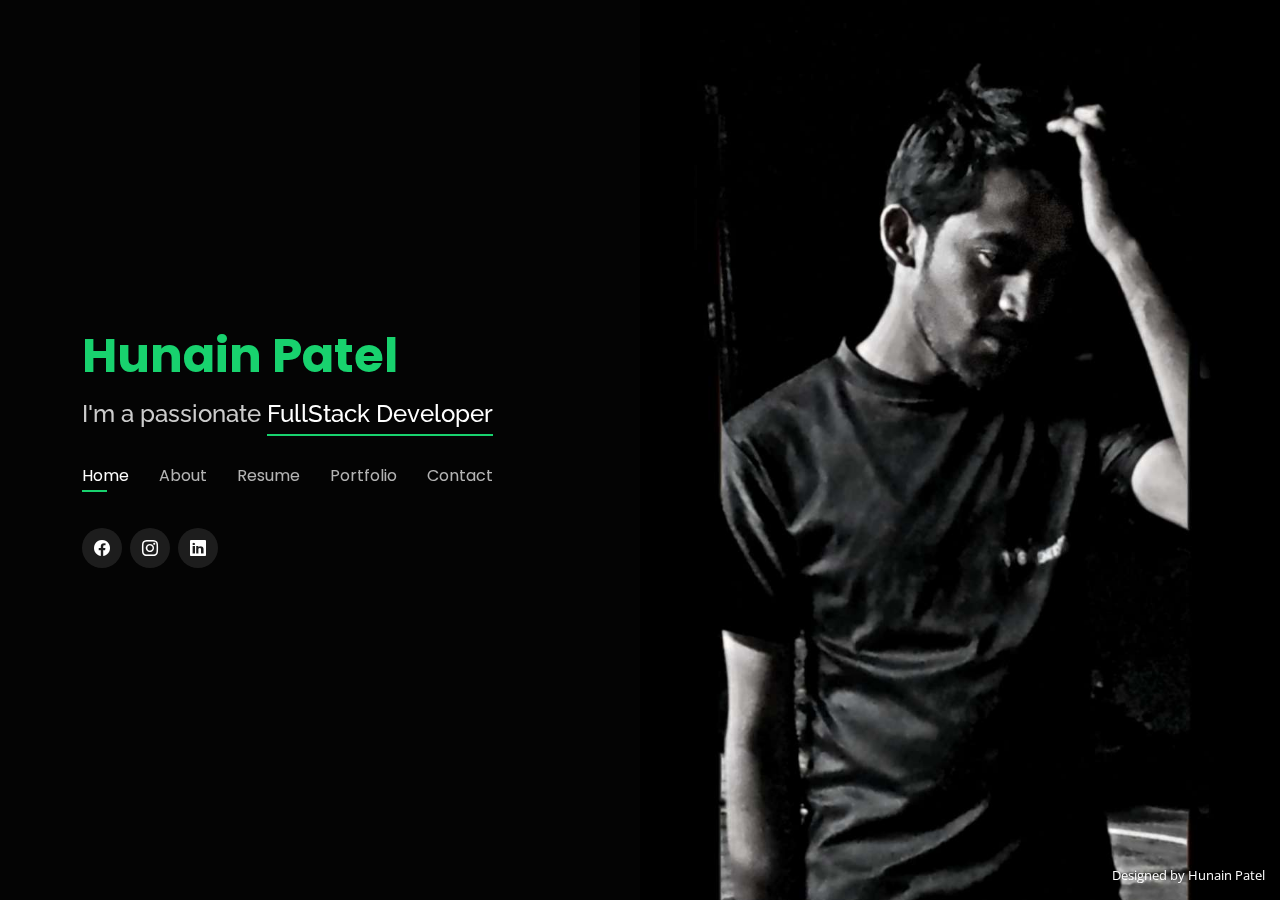
<file: index.html>
<!DOCTYPE html>
<html lang="en">

<head>
  <meta charset="utf-8">
  <meta content="width=device-width, initial-scale=1.0" name="viewport">

  <title>Hunain Patel Portfolio</title>
  <meta content="" name="description">
  <meta content="" name="keywords">

  <!-- Favicons -->
  <link href="assets/img/favicon.png" rel="icon">
  <link href="assets/img/apple-touch-icon.png" rel="apple-touch-icon">

  <!-- Google Fonts -->
  <link href="https://fonts.googleapis.com/css?family=Open+Sans:300,300i,400,400i,600,600i,700,700i|Raleway:300,300i,400,400i,500,500i,600,600i,700,700i|Poppins:300,300i,400,400i,500,500i,600,600i,700,700i" rel="stylesheet">

  <!-- Vendor CSS Files -->
  <link href="assets/vendor/bootstrap/css/bootstrap.min.css" rel="stylesheet">
  <link href="assets/vendor/bootstrap-icons/bootstrap-icons.css" rel="stylesheet">
  <link href="assets/vendor/boxicons/css/boxicons.min.css" rel="stylesheet">
  <link href="assets/vendor/glightbox/css/glightbox.min.css" rel="stylesheet">
  <link href="assets/vendor/remixicon/remixicon.css" rel="stylesheet">
  <link href="assets/vendor/swiper/swiper-bundle.min.css" rel="stylesheet">

  <!-- Template Main CSS File -->
  <link href="assets/css/style.css" rel="stylesheet">

  <!-- =======================================================
  * Template Name: Personal
  * Template URL: https://bootstrapmade.com/personal-free-resume-bootstrap-template/
  * Updated: Mar 17 2024 with Bootstrap v5.3.3
  * Author: BootstrapMade.com
  * License: https://bootstrapmade.com/license/
  ======================================================== -->
</head>

<body>

  <!-- ======= Header ======= -->
  <header id="header">
    <div class="container">
    
      <h1 ><a href="index.html" style="color: #18d26e;">Hunain Patel</a></h1>
      <!-- Uncomment below if you prefer to use an image logo -->
      <!-- <a href="index.html" class="mr-auto"><img src="assets/img/logo.png" alt="" class="img-fluid"></a> -->
      <h2>I'm a passionate <span>FullStack Developer</span> </h2>

      <nav id="navbar" class="navbar">
        <ul>
          <li><a class="nav-link active" href="#header">Home</a></li>
          <li><a class="nav-link" href="#about">About</a></li>
          <li><a class="nav-link" href="#resume">Resume</a></li>
          <!-- <li><a class="nav-link" href="#services">Services</a></li> -->
          <li><a class="nav-link" href="#portfolio">Portfolio</a></li>
          <li><a class="nav-link" href="#contact">Contact</a></li>
        </ul>
        <i class="bi bi-list mobile-nav-toggle"></i>
      </nav><!-- .navbar -->

      <div class="social-links">
        <!-- <a href="#" class="twitter"><i class="bi bi-twitter"></i></a> -->
        <a href="https://www.facebook.com/profile.php?id=100017150791533" class="facebook"><i class="bi bi-facebook"></i></a>
        <a href="https://www.instagram.com/hunain_patel__143/" class="instagram"><i class="bi bi-instagram"></i></a>
        <a href="#" class="linkedin"><i class="bi bi-linkedin"></i></a>
      </div>

    </div>
  </header><!-- End Header -->

  <!-- ======= About Section ======= -->
  <section id="about" class="about">

    <!-- ======= About Me ======= -->
    <div class="about-me container">

      <div class="section-title">
        <h2>About</h2>
        <p>Learn more about me</p>
      </div>

      <div class="row">
        <div class="col-lg-4" data-aos="fade-right">
          <img src="assets/img/IMG_20231231_144535_588.jpg" class="img-fluid" alt="image not found">
        </div>
        <div class="col-lg-8 pt-4 pt-lg-0 content" data-aos="fade-left">
          <h3>Web Designer</h3>
          <p class="fst-italic">
            Hello, I am Hunain Patel a passionate Web Designer I hold a degree in Bachelor of computer application  
          </p>
          <div class="row">
            <div class="col-lg-6">
              <ul>
                <li><i class="bi bi-chevron-right"></i> <strong>Birthday:</strong> <span>31 oct 2002</span></li>
                <li><i class="bi bi-chevron-right"></i> <strong>Phone:</strong> <span>9423836631</span></li>
                <li><i class="bi bi-chevron-right"></i> <strong>City:</strong> <span>Pune, India</span></li>
              </ul>
            </div>
            <div class="col-lg-6">
              <ul>
                <li><i class="bi bi-chevron-right"></i> <strong>Age:</strong> <span>21</span></li>
                <li><i class="bi bi-chevron-right"></i> <strong>Degree:</strong> <span>Bachelor in computer application</span></li>
                <li><i class="bi bi-chevron-right"></i> <strong>PhEmailone:</strong> <span>hunainpatel7860@gmail.com</span></li>
                <li><i class="bi bi-chevron-right"></i> <strong>Freelance:</strong> <span>Available</span></li>
              </ul>
            </div>
          </div>
          <p>
             
          </p>
        </div>
      </div>

    </div><!-- End About Me -->

    <!-- ======= Counts ======= -->
    <!-- <div class="counts container">

      <div class="row">

        <div class="col-lg-3 col-md-6">
          <div class="count-box">
            <i class="bi bi-emoji-smile"></i>
            <span data-purecounter-start="0" data-purecounter-end="232" data-purecounter-duration="1" class="purecounter"></span>
            <p>Happy Clients</p>
          </div>
        </div> -->

        <!-- <div class="col-lg-3 col-md-6 mt-5 mt-md-0">
          <div class="count-box">
            <i class="bi bi-journal-richtext"></i>
            <span data-purecounter-start="0" data-purecounter-end="521" data-purecounter-duration="1" class="purecounter"></span>
            <p>Projects</p>
          </div>
        </div>

        <div class="col-lg-3 col-md-6 mt-5 mt-lg-0">
          <div class="count-box">
            <i class="bi bi-headset"></i>
            <span data-purecounter-start="0" data-purecounter-end="1463" data-purecounter-duration="1" class="purecounter"></span>
            <p>Hours Of Support</p>
          </div>
        </div>

        <div class="col-lg-3 col-md-6 mt-5 mt-lg-0">
          <div class="count-box">
            <i class="bi bi-award"></i>
            <span data-purecounter-start="0" data-purecounter-end="24" data-purecounter-duration="1" class="purecounter"></span>
            <p>Awards</p>
          </div>
        </div>

      </div>

    </div>End Counts -->

    <!-- ======= Skills  ======= -->
    <div class="skills container">

      <div class="section-title">
        <h2>Skills</h2>
      </div>

      <div class="row skills-content">

        <div class="col-lg-6">

          <div class="progress">
            <span class="skill">HTML <i class="val">100%</i></span>
            <div class="progress-bar-wrap">
              <div class="progress-bar" role="progressbar" aria-valuenow="100" aria-valuemin="0" aria-valuemax="100"></div>
            </div>
          </div>

          <div class="progress">
            <span class="skill">CSS <i class="val">90%</i></span>
            <div class="progress-bar-wrap">
              <div class="progress-bar" role="progressbar" aria-valuenow="90" aria-valuemin="0" aria-valuemax="100"></div>
            </div>
          </div>


          
        

          <div class="progress">
            <span class="skill">JavaScript <i class="val">75%</i></span>
            <div class="progress-bar-wrap">
              <div class="progress-bar" role="progressbar" aria-valuenow="75" aria-valuemin="0" aria-valuemax="100"></div>
            </div>
          </div>

        </div>


      

      </div>

        <div class="col-lg-6">

          <div class="progress">
            <span class="skill">.Net <i class="val">80%</i></span>
            <div class="progress-bar-wrap">
              <div class="progress-bar" role="progressbar" aria-valuenow="80" aria-valuemin="0" aria-valuemax="100"></div>
            </div>
          </div>

          

        </div>

      </div>

    </div><!-- End Skills -->

    <!-- ======= Interests ======= -->
    <div class="interests container">

      <div class="section-title">
        <h2>Interests</h2>
      </div>

      <div class="row">
        <div class="col-lg-3 col-md-4">
          <div class="icon-box">
            <i class="ri-store-line" style="color: #ffbb2c;"></i>
            <h3>Photography</h3>
          </div>
        </div>
        <div class="col-lg-3 col-md-4 mt-4 mt-md-0">
          <div class="icon-box">
            <i class="ri-bar-chart-box-line" style="color: #5578ff;"></i>
            <h3>Travelling</h3>
          </div>
        </div>
        <div class="col-lg-3 col-md-4 mt-4 mt-md-0">
          <div class="icon-box">
            <i class="ri-calendar-todo-line" style="color: #e80368;"></i>
            <h3>Coding</h3>
          </div>
        </div>
        <!-- <div class="col-lg-3 col-md-4 mt-4 mt-lg-0">
          <div class="icon-box">
            <i class="ri-paint-brush-line" style="color: #e361ff;"></i>
            <h3></h3>
          </div>
        </div> -->
        <!-- <div class="col-lg-3 col-md-4 mt-4">
          <div class="icon-box">
            <i class="ri-database-2-line" style="color: #47aeff;"></i>
            <h3>Nemo Enim</h3>
          </div>
        </div>
        <div class="col-lg-3 col-md-4 mt-4">
          <div class="icon-box">
            <i class="ri-gradienter-line" style="color: #ffa76e;"></i>
            <h3>Eiusmod Tempor</h3>
          </div>
        </div>
        <div class="col-lg-3 col-md-4 mt-4">
          <div class="icon-box">
            <i class="ri-file-list-3-line" style="color: #11dbcf;"></i>
            <h3>Midela Teren</h3>
          </div> -->
        <!-- </div>
        <div class="col-lg-3 col-md-4 mt-4">
          <div class="icon-box">
            <i class="ri-price-tag-2-line" style="color: #4233ff;"></i>
            <h3>Pira Neve</h3>
          </div>
        </div>
        <div class="col-lg-3 col-md-4 mt-4">
          <div class="icon-box">
            <i class="ri-anchor-line" style="color: #b2904f;"></i>
            <h3>Dirada Pack</h3>
          </div>
        </div>
        <div class="col-lg-3 col-md-4 mt-4">
          <div class="icon-box">
            <i class="ri-disc-line" style="color: #b20969;"></i>
            <h3>Moton Ideal</h3>
          </div>
        </div>
        <div class="col-lg-3 col-md-4 mt-4">
          <div class="icon-box">
            <i class="ri-base-station-line" style="color: #ff5828;"></i>
            <h3>Verdo Park</h3>
          </div>
        </div>
        <div class="col-lg-3 col-md-4 mt-4">
          <div class="icon-box">
            <i class="ri-fingerprint-line" style="color: #29cc61;"></i>
            <h3>Flavor Nivelanda</h3> -->
          <!-- </div>
        </div>
      </div>

    </div>End Interests -->

    <!-- ======= Testimonials ======= -->
    <!-- <div class="testimonials container">

      <div class="section-title">
        <h2>Testimonials</h2>
      </div>

      <div class="testimonials-slider swiper" data-aos="fade-up" data-aos-delay="100">
        <div class="swiper-wrapper">

          <div class="swiper-slide">
            <div class="testimonial-item">
              <p>
                <i class="bx bxs-quote-alt-left quote-icon-left"></i>
                Proin iaculis purus consequat sem cure digni ssim donec porttitora entum suscipit rhoncus. Accusantium quam, ultricies eget id, aliquam eget nibh et. Maecen aliquam, risus at semper.
                <i class="bx bxs-quote-alt-right quote-icon-right"></i>
              </p>
              <img src="assets/img/testimonials/testimonials-1.jpg" class="testimonial-img" alt="">
              <h3>Saul Goodman</h3>
              <h4>Ceo &amp; Founder</h4>
            </div>
          </div>End testimonial item -->

          <!-- <div class="swiper-slide">
            <div class="testimonial-item">
              <p>
                <i class="bx bxs-quote-alt-left quote-icon-left"></i>
                Export tempor illum tamen malis malis eram quae irure esse labore quem cillum quid cillum eram malis quorum velit fore eram velit sunt aliqua noster fugiat irure amet legam anim culpa.
                <i class="bx bxs-quote-alt-right quote-icon-right"></i>
              </p>
              <img src="assets/img/testimonials/testimonials-2.jpg" class="testimonial-img" alt="">
              <h3>Sara Wilsson</h3>
              <h4>Designer</h4>
            </div>
          </div><End testimonial item -->

          <!-- <div class="swiper-slide">
            <div class="testimonial-item">
              <p>
                <i class="bx bxs-quote-alt-left quote-icon-left"></i>
                Enim nisi quem export duis labore cillum quae magna enim sint quorum nulla quem veniam duis minim tempor labore quem eram duis noster aute amet eram fore quis sint minim.
                <i class="bx bxs-quote-alt-right quote-icon-right"></i>
              </p>
              <img src="assets/img/testimonials/testimonials-3.jpg" class="testimonial-img" alt="">
              <h3>Jena Karlis</h3>
              <h4>Store Owner</h4>
            </div>
          </div>End testimonial item --> 

          <!-- <div class="swiper-slide">
            <div class="testimonial-item">
              <p>
                <i class="bx bxs-quote-alt-left quote-icon-left"></i>
                Fugiat enim eram quae cillum dolore dolor amet nulla culpa multos export minim fugiat minim velit minim dolor enim duis veniam ipsum anim magna sunt elit fore quem dolore labore illum veniam.
                <i class="bx bxs-quote-alt-right quote-icon-right"></i>
              </p>
              <img src="assets/img/testimonials/testimonials-4.jpg" class="testimonial-img" alt=""> -->
              <!-- <h3>Matt Brandon</h3>
              <h4>Freelancer</h4>
            </div>
          </div> End testimonial item -->

          <!-- <div class="swiper-slide">
            <div class="testimonial-item">
              <p>
                <i class="bx bxs-quote-alt-left quote-icon-left"></i> -->
                <!-- Quis quorum aliqua sint quem legam fore sunt eram irure aliqua veniam tempor noster veniam enim culpa labore duis sunt culpa nulla illum cillum fugiat legam esse veniam culpa fore nisi cillum quid.
                <i class="bx bxs-quote-alt-right quote-icon-right"></i>
              </p>
              <img src="assets/img/testimonials/testimonials-5.jpg" class="testimonial-img" alt="">
              <h3>John Larson</h3>
              <h4>Entrepreneur</h4>
            </div>
          </div>< End testimonial item -->
<!-- 
        </div>
        <div class="swiper-pagination"></div>
      </div>

      <div class="owl-carousel testimonials-carousel">

      </div>

    </div>End Testimonials  --> 

  </section><!-- End About Section -->

  <!-- ======= Resume Section ======= -->
  <section id="resume" class="resume">
    <div class="container">

      <div class="section-title">
        <h2>Resume</h2>
        <p>Check My Resume</p>
      </div>

      <div class="row">
        <div class="col-lg-6">
          <h3 class="resume-title">Sumary</h3>
          <div class="resume-item pb-0">
            <h4>Hunain Patel</h4>
            <p><em>Dedicated and highly motivated BCA fresher seeking an entry-level position in the field of computer 
              applications to utilize my technical skills, problem-solving abilities, and passion for software 
              development</em></p>
            <p>
            <ul>
              <li>Moshi, pune</li>
              <li>+91 9423836631</li>
              <li>hunainpatel7860@gmail.com</li>
            </ul>
            </p>
          </div>

          <h3 class="resume-title">Education</h3>
          <!-- <div class="resume-item">
            <h4>Master of Fine Arts &amp; Graphic Design</h4>
            <h5>2015 - 2016</h5>
            <p><em>Rochester Institute of Technology, Rochester, NY</em></p>
            <p>Qui deserunt veniam. Et sed aliquam labore tempore sed quisquam iusto autem sit. Ea vero voluptatum qui ut dignissimos deleniti nerada porti sand markend</p>
          </div> -->
          <div class="resume-item">
            <h4>Bachelor of Computer application &amp; (BCA)</h4>
            <h5>2021 - 2024</h5>
            <h5>CGPA:-8.2</h5>
            <p><em>M.M college, Nilanga</em></p>
           
            <h4>HSC</h4>
            <h5>2019 - 2020</h5>
            <h5>Percentage:-65%</h5>
            <p><em>Rahemaniya jr College, Nilanga </em></p>
            <p>

              <h4>SSC</h4>
            <h5>2019 - 2020</h5>
            <h5>Percentage:-72%</h5>
            <p><em>St, Marry Convent School</em></p>
            <p> 

          </div>
        </div>
        <div class="col-lg-6">
          <h3 class="resume-title">Technical Training</h3>
          <div class="resume-item">
            <h4>.Net Full Stack Training Program</h4>
            <h5>2024</h5>
            <p><em>Fortune Cloud Technologies, Pune </em></p>
            <!-- <p>
            <ul>
              <li>Lead in the design, development, and implementation of the graphic, layout, and production communication materials</li>
              <li>Delegate tasks to the 7 members of the design team and provide counsel on all aspects of the project. </li>
              <li>Supervise the assessment of all graphic materials in order to ensure quality and accuracy of the design</li>
              <li>Oversee the efficient use of production project budgets ranging from $2,000 - $25,000</li>
            </ul>
            </p> -->
          <!-- </div>
          <div class="resume-item">
            <h4>SSC</h4>
            <h5>2019 - 2020</h5>
            <h5>Percentage:-72%</h5>
            <p><em>St, Marry Convent School</em></p> -->
            <!-- <p>
            <ul>
              <li>Developed numerous marketing programs (logos, brochures,infographics, presentations, and advertisements).</li>
              <li>Managed up to 5 projects or tasks at a given time while under pressure</li>
              <li>Recommended and consulted with clients on the most appropriate graphic design</li>
              <li>Created 4+ design presentations and proposals a month for clients and account managers</li>
            </ul>
            </p> -->
</div>
            <div class="col-lg-6">
              <h3 class="resume-title">Technical Skills</h3>
              <div class="resume-item">
                <h4>Language</h4>
                <h5>.Net</h5>
                <h4>web technologies</h4>
                <h5>HTML,CSS,JAVASCRIPT,BOOTSTRAP</h5>
                <h4>Frame Work</h4>
                <h5>Spring Basics,Spring Boot,Microservices</h5>
                <h4>Database</h4>
                <h5>Sql</h5>
    
          </div>

          <div class="col-lg-6">
            <h3 class="resume-title">Projects</h3>
            <div class="resume-item">
              <h4>E-commerce Website</h4>
              <h5>- Develop a custom e-commerce website with a modern and responsive design Integrate a product catalog with search and filtering functionalityImplement a secure payment gateway and order management systemDevelop a user-friendly checkout process with guest checkout and login functionality Integrate shipping and logistics managemen</h5>

        </div>
        

        </div>
      </div>

    </div>
  </section><!-- End Resume Section -->

  <!-- ======= Services Section ======= -->
  <!-- <section id="services" class="services">
    <div class="container">

      <div class="section-title">
        <h2>Services</h2>
        <p>My Services</p>
      </div>

      <div class="row">
        <div class="col-lg-4 col-md-6 d-flex align-items-stretch">
          <div class="icon-box">
            <div class="icon"><i class="bx bxl-dribbble"></i></div>
            <h4><a href="">website designing</a></h4>
            <p>Voluptatum deleniti atque corrupti quos dolores et quas molestias excepturi</p>
          </div>
        </div>

        <div class="col-lg-4 col-md-6 d-flex align-items-stretch mt-4 mt-md-0">
          <div class="icon-box">
            <div class="icon"><i class="bx bx-file"></i></div>
            <h4><a href=""></a>Back-end Development</h4>
            <p>Duis aute irure dolor in reprehenderit in voluptate velit esse cillum dolore</p>
          </div>
        </div>

        <div class="col-lg-4 col-md-6 d-flex align-items-stretch mt-4 mt-lg-0">
          <div class="icon-box">
            <div class="icon"><i class="bx bx-tachometer"></i></div>
            <h4><a href="">E-commerce solution</a></h4>
            <p>Excepteur sint occaecat cupidatat non proident, sunt in culpa qui officia</p>
          </div>
        </div>

        <div class="col-lg-4 col-md-6 d-flex align-items-stretch mt-4">
          <div class="icon-box">
            <div class="icon"><i class="bx bx-world"></i></div>
            <h4><a href="">Testing and Maintenance</a></h4>
            <p>At vero eos et accusamus et iusto odio dignissimos ducimus qui blanditiis</p>
          </div>
        </div>

        <div class="col-lg-4 col-md-6 d-flex align-items-stretch mt-4">
          <div class="icon-box">
            <div class="icon"><i class="bx bx-slideshow"></i></div>
            <h4><a href="">Dele cardo</a></h4>
            <p>Quis consequatur saepe eligendi voluptatem consequatur dolor consequuntur</p>
          </div>
        </div>

        <div class="col-lg-4 col-md-6 d-flex align-items-stretch mt-4">
          <div class="icon-box">
            <div class="icon"><i class="bx bx-arch"></i></div>
            <h4><a href="">Divera don</a></h4>
            <p>Modi nostrum vel laborum. Porro fugit error sit minus sapiente sit aspernatur</p>
          </div>
        </div>

      </div>

    </div>
  </section>End Services Section -->

  <!-- ======= Portfolio Section ======= -->
  <section id="portfolio" class="portfolio">
    <div class="container">

      <div class="section-title">
        <h2>Portfolio</h2>
        <p>My Works</p>
      </div>

      <div class="row">
        <div class="col-lg-12 d-flex justify-content-center">
          <ul id="portfolio-flters">
            <!-- <li data-filter="*" class="filter-active">All</li> -->
            <!-- <li data-filter=".filter-app">App</li> -->
            <!-- <li data-filter=".filter-card">Card</li> -->
            <li data-filter=".filter-web">Web</li>
          </ul>
        </div>
      </div>

      <div class="row portfolio-container">

        <div class="col-lg-4 col-md-6 portfolio-item filter-app">
          <div class="portfolio-wrap">
            <img src="assets/img/portfolio/img5.jfif" class="img-fluid" alt="">
            <div class="portfolio-info">
              <h4>App 1</h4>
              <p>App</p>
              <div class="portfolio-links">
                <a href="assets/img/portfolio/img2.jpg" data-gallery="portfolioGallery" class="portfolio-lightbox" title="App 1"><i class="bx bx-plus"></i></a>
                <a href="portfolio-details.html" data-gallery="portfolioDetailsGallery" data-glightbox="type: external" class="portfolio-details-lightbox" title="Portfolio Details"><i class="bx bx-link"></i></a>
              </div>
            </div>
          </div>
        </div>

        <!-- <div class="col-lg-4 col-md-6 portfolio-item filter-web">
          <div class="portfolio-wrap">
            <img src="assets/img/portfolio/img2.jpg" class="img-fluid" alt="">
            <div class="portfolio-info">
              <h4>Web 3</h4>
              <p>Web</p>
              <div class="portfolio-links">
                <a href="assets/img/portfolio/portfolio-2.jpg" data-gallery="portfolioGallery" class="portfolio-lightbox" title="Web 3"><i class="bx bx-plus"></i></a>
                <a href="portfolio-details.html" data-gallery="portfolioDetailsGallery" data-glightbox="type: external" class="portfolio-details-lightbox" title="Portfolio Details"><i class="bx bx-link"></i></a>
              </div>
            </div>
          </div>
        </div> -->

        <!-- <div class="col-lg-4 col-md-6 portfolio-item filter-app">
          <div class="portfolio-wrap">
            <img src="assets/img/portfolio/portfolio-3.jpg" class="img-fluid" alt="">
            <div class="portfolio-info">
              <h4>App 2</h4>
              <p>App</p>
              <div class="portfolio-links">
                <a href="assets/img/portfolio/portfolio-3.jpg" data-gallery="portfolioGallery" class="portfolio-lightbox" title="App 2"><i class="bx bx-plus"></i></a>
                <a href="portfolio-details.html" data-gallery="portfolioDetailsGallery" data-glightbox="type: external" class="portfolio-details-lightbox" title="Portfolio Details"><i class="bx bx-link"></i></a>
              </div>
            </div>
          </div>
        </div> -->
<!-- 
        <div class="col-lg-4 col-md-6 portfolio-item filter-card">
          <div class="portfolio-wrap">
            <img src="assets/img/portfolio/portfolio-4.jpg" class="img-fluid" alt="">
            <div class="portfolio-info">
              <h4>Card 2</h4>
              <p>Card</p>
              <div class="portfolio-links">
                <a href="assets/img/portfolio/portfolio-4.jpg" data-gallery="portfolioGallery" class="portfolio-lightbox" title="Card 2"><i class="bx bx-plus"></i></a>
                <a href="portfolio-details.html" data-gallery="portfolioDetailsGallery" data-glightbox="type: external" class="portfolio-details-lightbox" title="Portfolio Details"><i class="bx bx-link"></i></a>
              </div>
            </div>
          </div>
        </div> -->

        <!-- <div class="col-lg-4 col-md-6 portfolio-item filter-web">
          <div class="portfolio-wrap">
            <img src="assets/img/portfolio/portfolio-5.jpg" class="img-fluid" alt="">
            <div class="portfolio-info">
              <h4>Web 2</h4>
              <p>Web</p>
              <div class="portfolio-links">
                <a href="assets/img/portfolio/portfolio-5.jpg" data-gallery="portfolioGallery" class="portfolio-lightbox" title="Web 2"><i class="bx bx-plus"></i></a>
                <a href="portfolio-details.html" data-gallery="portfolioDetailsGallery" data-glightbox="type: external" class="portfolio-details-lightbox" title="Portfolio Details"><i class="bx bx-link"></i></a>
              </div>
            </div>
          </div>
        </div> -->

        <!-- <div class="col-lg-4 col-md-6 portfolio-item filter-app">
          <div class="portfolio-wrap">
            <img src="assets/img/portfolio/portfolio-6.jpg" class="img-fluid" alt="">
            <div class="portfolio-info">
              <h4>App 3</h4>
              <p>App</p>
              <div class="portfolio-links">
                <a href="assets/img/portfolio/portfolio-6.jpg" data-gallery="portfolioGallery" class="portfolio-lightbox" title="App 3"><i class="bx bx-plus"></i></a>
                <a href="portfolio-details.html" data-gallery="portfolioDetailsGallery" data-glightbox="type: external" class="portfolio-details-lightbox" title="Portfolio Details"><i class="bx bx-link"></i></a>
              </div>
            </div>
          </div>
        </div> -->

        <!-- <div class="col-lg-4 col-md-6 portfolio-item filter-card">
          <div class="portfolio-wrap">
            <img src="assets/img/portfolio/portfolio-7.jpg" class="img-fluid" alt="">
            <div class="portfolio-info">
              <h4>Card 1</h4>
              <p>Card</p>
              <div class="portfolio-links">
                <a href="assets/img/portfolio/portfolio-7.jpg" data-gallery="portfolioGallery" class="portfolio-lightbox" title="Card 1"><i class="bx bx-plus"></i></a>
                <a href="portfolio-details.html" data-gallery="portfolioDetailsGallery" data-glightbox="type: external" class="portfolio-details-lightbox" title="Portfolio Details"><i class="bx bx-link"></i></a>
              </div>
            </div>
          </div>
        </div> -->

        <!-- <div class="col-lg-4 col-md-6 portfolio-item filter-card">
          <div class="portfolio-wrap">
            <img src="Personal/Snapchat-616986071.jpg" class="img-fluid" alt="">
            <div class="portfolio-info">
              <h4>Card 3</h4>
              <p>Card</p>
              <div class="portfolio-links">
                <a href="assets/img/portfolio/portfolio-8.jpg" data-gallery="portfolioGallery" class="portfolio-lightbox" title="Card 3"><i class="bx bx-plus"></i></a>
                <a href="portfolio-details.html" data-gallery="portfolioDetailsGallery" data-glightbox="type: external" class="portfolio-details-lightbox" title="Portfolio Details"><i class="bx bx-link"></i></a>
              </div>
            </div>
          </div>
        </div> -->

        <!-- <div class="col-lg-4 col-md-6 portfolio-item filter-web">
          <div class="portfolio-wrap">
            <img src="assets/img/portfolio/portfolio-9.jpg" class="img-fluid" alt="">
            <div class="portfolio-info">
              <h4>Web 3</h4>
              <p>Web</p>
              <div class="portfolio-links">
                <a href="assets/img/portfolio/portfolio-9.jpg" data-gallery="portfolioGallery" class="portfolio-lightbox" title="Web 3"><i class="bx bx-plus"></i></a>
                <a href="portfolio-details.html" data-gallery="portfolioDetailsGallery" data-glightbox="type: external" class="portfolio-details-lightbox" title="Portfolio Details"><i class="bx bx-link"></i></a>
              </div>
            </div>
          </div>
        </div> -->

      </div>

    </div>
  </section><!-- End Portfolio Section -->

  <!-- ======= Contact Section ======= -->
  <section id="contact" class="contact">
    <div class="container">

      <div class="section-title">
        <h2>Contact</h2>
        <p>Contact Me</p>
      </div>

      <div class="row mt-2">

        <div class="col-md-6 d-flex align-items-stretch">
          <div class="info-box">
            <i class="bx bx-map"></i>
            <h3>My Address</h3>
            <p>Moshi ,Pune</p>
          </div>
        </div>

        <div class="col-md-6 mt-4 mt-md-0 d-flex align-items-stretch">
          <div class="info-box">
            <i class="bx bx-share-alt"></i>
            <h3>Social Profiles</h3>
            <div class="social-links">
              <!-- <a href="#" class="twitter"><i class="bi bi-twitter"></i></a> -->
              <a href="https://www.facebook.com/profile.php?id=100017150791533" class="facebook"><i class="bi bi-facebook"></i></a>
              <a href="https://www.instagram.com/hunain_patel__143/" class="instagram"><i class="bi bi-instagram"></i></a>
              <!-- <a href="#" class="google-plus"><i class="bi bi-skype"></i></a> -->
              <a href="#" class="linkedin"><i class="bi bi-linkedin"></i></a>
            </div>
          </div>
        </div>

        <div class="col-md-6 mt-4 d-flex align-items-stretch">
          <div class="info-box">
            <i class="bx bx-envelope"></i>
            <h3>Email Me</h3>
            <p>hunainpatel7860@gmail.com</p>
          </div>
        </div>
        <div class="col-md-6 mt-4 d-flex align-items-stretch">
          <div class="info-box">
            <i class="bx bx-phone-call"></i>
            <h3>Call Me</h3>
            <p>+91 9423836631</p>
          </div>
        </div>
      </div>

      <form action="forms/contact.php" method="post" role="form" class="php-email-form mt-4">
        <div class="row">
          <div class="col-md-6 form-group">
            <input type="text" name="name" class="form-control" id="name" placeholder="Your Name" required>
          </div>
          <div class="col-md-6 form-group mt-3 mt-md-0">
            <input type="email" class="form-control" name="email" id="email" placeholder="Your Email" required>
          </div>
        </div>
        <div class="form-group mt-3">
          <input type="text" class="form-control" name="subject" id="subject" placeholder="Subject" required>
        </div>
        <div class="form-group mt-3">
          <textarea class="form-control" name="message" rows="5" placeholder="Message" required></textarea>
        </div>
        <div class="my-3">
          <div class="loading">Loading</div>
          <div class="error-message"></div>
          <div class="sent-message">Your message has been sent. Thank you!</div>
        </div>
        <div class="text-center"><button type="submit">Send Message</button></div>
      </form>

    </div>
  </section><!-- End Contact Section -->

  <div class="credits">
    <!-- All the links in the footer should remain intact. -->
    <!-- You can delete the links only if you purchased the pro version. -->
    <!-- Licensing information: https://bootstrapmade.com/license/ -->
    <!-- Purchase the pro version with working PHP/AJAX contact form: https://bootstrapmade.com/personal-free-resume-bootstrap-template/ -->
   <a>Designed by Hunain Patel</a>
  </div>

  <!-- Vendor JS Files -->
  <script src="assets/vendor/purecounter/purecounter_vanilla.js"></script>
  <script src="assets/vendor/bootstrap/js/bootstrap.bundle.min.js"></script>
  <script src="assets/vendor/glightbox/js/glightbox.min.js"></script>
  <script src="assets/vendor/isotope-layout/isotope.pkgd.min.js"></script>
  <script src="assets/vendor/swiper/swiper-bundle.min.js"></script>
  <script src="assets/vendor/waypoints/noframework.waypoints.js"></script>
  <script src="assets/vendor/php-email-form/validate.js"></script>

  <!-- Template Main JS File -->
  <script src="assets/js/main.js"></script>

</body>

</html>
</file>
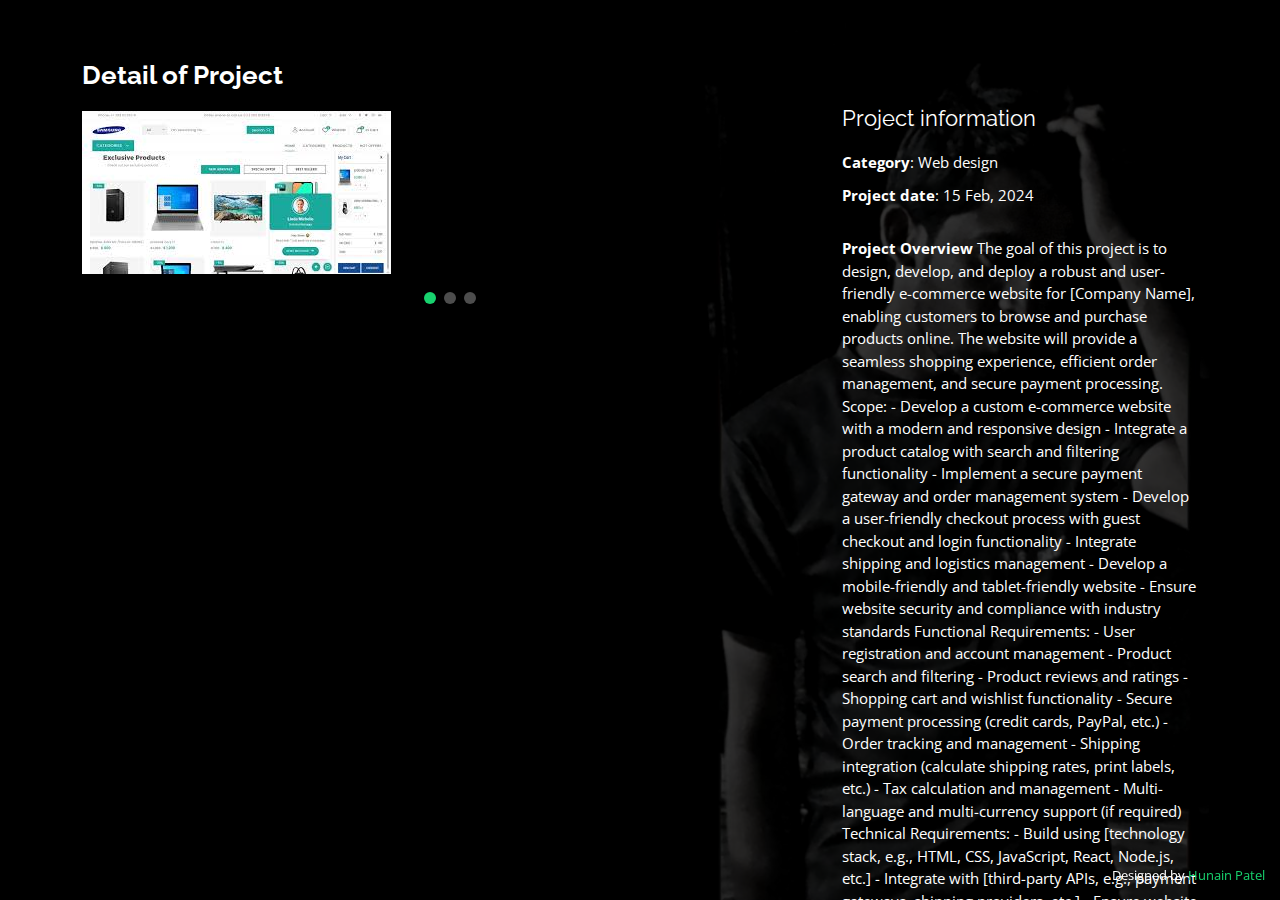
<file: portfolio-details.html>
<!DOCTYPE html>
<html lang="en">

<head>
  <meta charset="utf-8">
  <meta content="width=device-width, initial-scale=1.0" name="viewport">

  <title>Hunain patel</title>
  <meta content="" name="description">
  <meta content="" name="keywords">

  <!-- Favicons -->
  <link href="assets/img/favicon.png" rel="icon">
  <link href="assets/img/apple-touch-icon.png" rel="apple-touch-icon">

  <!-- Google Fonts -->
  <link href="https://fonts.googleapis.com/css?family=Open+Sans:300,300i,400,400i,600,600i,700,700i|Raleway:300,300i,400,400i,500,500i,600,600i,700,700i|Poppins:300,300i,400,400i,500,500i,600,600i,700,700i" rel="stylesheet">

  <!-- Vendor CSS Files -->
  <link href="assets/vendor/bootstrap/css/bootstrap.min.css" rel="stylesheet">
  <link href="assets/vendor/bootstrap-icons/bootstrap-icons.css" rel="stylesheet">
  <link href="assets/vendor/boxicons/css/boxicons.min.css" rel="stylesheet">
  <link href="assets/vendor/glightbox/css/glightbox.min.css" rel="stylesheet">
  <link href="assets/vendor/remixicon/remixicon.css" rel="stylesheet">
  <link href="assets/vendor/swiper/swiper-bundle.min.css" rel="stylesheet">

  <!-- Template Main CSS File -->
  <link href="assets/css/style.css" rel="stylesheet">

  <!-- =======================================================
  * Template Name: Personal
  * Template URL: https://bootstrapmade.com/personal-free-resume-bootstrap-template/
  * Updated: Mar 17 2024 with Bootstrap v5.3.3
  * Author: BootstrapMade.com
  * License: https://bootstrapmade.com/license/
  ======================================================== -->
</head>

<body>

  <main id="main">

    <!-- ======= Portfolio Details ======= -->
    <div id="portfolio-details" class="portfolio-details">
      <div class="container">

        <div class="row">

          <div class="col-lg-8">
            <h2 class="portfolio-title">Detail of Project</h2>

            <div class="portfolio-details-slider swiper">
              <div class="swiper-wrapper align-items-center">

                <div class="swiper-slide">
                  <img src="assets/img/portfolio/img3.jfif" alt="">
                </div>

                <div class="swiper-slide">
                  <img src="assets/img/portfolio/img4.jfif" alt="">
                </div>

                <div class="swiper-slide">
                  <img src="assets/img/portfolio/img3.jfif" alt="">
                 
                </div>

              </div>
              <div class="swiper-pagination"></div>
            </div>

          </div>

          <div class="col-lg-4 portfolio-info">
            <h3>Project information</h3>
            <ul>
              <li><strong>Category</strong>: Web design</li>
              <!-- <li><strong>Client</strong>: ASU Company</li> -->
              <li><strong>Project date</strong>: 15 Feb, 2024</li>
              <!-- <li><strong>Project URL</strong>: <a href="#">www.example.com</a></li> -->
            </ul>

            <p>
              <b>Project Overview</b>

              

The goal of this project is to design, develop, and deploy a robust and user-friendly e-commerce website for [Company Name], enabling customers to browse and purchase products online. The website will provide a seamless shopping experience, efficient order management, and secure payment processing.

Scope:

- Develop a custom e-commerce website with a modern and responsive design
- Integrate a product catalog with search and filtering functionality
- Implement a secure payment gateway and order management system
- Develop a user-friendly checkout process with guest checkout and login functionality
- Integrate shipping and logistics management
- Develop a mobile-friendly and tablet-friendly website
- Ensure website security and compliance with industry standards

Functional Requirements:

- User registration and account management
- Product search and filtering
- Product reviews and ratings
- Shopping cart and wishlist functionality
- Secure payment processing (credit cards, PayPal, etc.)
- Order tracking and management
- Shipping integration (calculate shipping rates, print labels, etc.)
- Tax calculation and management
- Multi-language and multi-currency support (if required)

Technical Requirements:

- Build using [technology stack, e.g., HTML, CSS, JavaScript, React, Node.js, etc.]
- Integrate with [third-party APIs, e.g., payment gateways, shipping providers, etc.]
- Ensure website speed optimization and performance
- Follow best practices for website security and accessibility

Deliverables:

- A fully functional e-commerce website
- Website design files (PSD, Sketch, Figma, etc.)
- Front-end and back-end code
- Database schema and data migration plan
- Testing and quality assurance plan
- Documentation for website maintenance and updates



              </p>
          </div>

        </div>

      </div>
    </div><!-- End Portfolio Details -->

  </main><!-- End #main -->

  <div class="credits">
    <!-- All the links in the footer should remain intact. -->
    <!-- You can delete the links only if you purchased the pro version. -->
    <!-- Licensing information: https://bootstrapmade.com/license/ -->
    <!-- Purchase the pro version with working PHP/AJAX contact form: https://bootstrapmade.com/personal-free-resume-bootstrap-template/ -->
    Designed by <a href="https://bootstrapmade.com/">Hunain Patel</a>
  </div>

  <!-- Vendor JS Files -->
  <script src="assets/vendor/purecounter/purecounter_vanilla.js"></script>
  <script src="assets/vendor/bootstrap/js/bootstrap.bundle.min.js"></script>
  <script src="assets/vendor/glightbox/js/glightbox.min.js"></script>
  <script src="assets/vendor/isotope-layout/isotope.pkgd.min.js"></script>
  <script src="assets/vendor/swiper/swiper-bundle.min.js"></script>
  <script src="assets/vendor/waypoints/noframework.waypoints.js"></script>
  <script src="assets/vendor/php-email-form/validate.js"></script>

  <!-- Template Main JS File -->
  <script src="assets/js/main.js"></script>

</body>

</html>
</file>
<file: assets/css/style.css>
/**
* Template Name: Personal
* Template URL: https://bootstrapmade.com/personal-free-resume-bootstrap-template/
* Updated: Mar 17 2024 with Bootstrap v5.3.3
* Author: BootstrapMade.com
* License: https://bootstrapmade.com/license/
*/

/*--------------------------------------------------------------
# General
--------------------------------------------------------------*/
body {
  font-family: "Open Sans", sans-serif;
  background-color: #040404;
  color: #fff;
  position: relative;
  background: transparent;
}

body::before {
  content: "";
  position: fixed;
  background: #040404 url("../img//Snapchat-616986071.jpg")  top right no-repeat;
  background-size: 50%;
  left: 0;
  right: 0;
  top: 0;
  height: 100vh;
  z-index: -1;
}

@media (min-width: 1024px) {
  body::before {
    background-attachment: fixed;
  }
}

a {
  color: #18d26e;
  text-decoration: none;
}

a:hover {
  color: #35e888;
  text-decoration: none;
}

h1,
h2,
h3,
h4,
h5,
h6 {
  font-family: "Raleway", sans-serif;
}

/*--------------------------------------------------------------
# Header
--------------------------------------------------------------*/
#header {
  transition: ease-in-out 0.3s;
  position: relative;
  height: 100vh;
  display: flex;
  align-items: center;
  z-index: 997;
  overflow-y: auto;
}

#header * {
  transition: ease-in-out 0.3s;
}

#header h1 {
  font-size: 48px;
  margin: 0;
  padding: 0;
  line-height: 1;
  font-weight: 700;
  font-family: "Poppins", sans-serif;
}

#header h1 a,
#header h1 a:hover {
  color: #fff;
  line-height: 1;
  display: inline-block;
}

#header h2 {
  font-size: 24px;
  margin-top: 20px;
  color: rgba(255, 255, 255, 0.8);
}

#header h2 span {
  color: #fff;
  border-bottom: 2px solid #18d26e;
  padding-bottom: 6px;
}

#header img {
  padding: 0;
  margin: 0;
}

#header .social-links {
  margin-top: 40px;
  display: flex;
}

#header .social-links a {
  font-size: 16px;
  display: flex;
  justify-content: center;
  align-items: center;
  background: rgba(255, 255, 255, 0.1);
  color: #fff;
  line-height: 1;
  margin-right: 8px;
  border-radius: 50%;
  width: 40px;
  height: 40px;
}

#header .social-links a:hover {
  background: #18d26e;
}

@media (max-width: 992px) {
  #header h1 {
    font-size: 36px;
  }

  #header h2 {
    font-size: 20px;
    line-height: 30px;
  }

  #header .social-links {
    margin-top: 15px;
  }

  #header .container {
    display: flex;
    flex-direction: column;
    align-items: center;
  }
}

/* Header Top */
#header.header-top {
  height: 80px;
  position: fixed;
  left: 0;
  top: 0;
  right: 0;
  background: rgba(0, 0, 0, 0.9);
}

#header.header-top .social-links,
#header.header-top h2 {
  display: none;
}

#header.header-top h1 {
  margin-right: auto;
  font-size: 36px;
}

#header.header-top img {
  max-height: 60px;
  margin-right: 20px !important;
}

#header.header-top .container {
  display: flex;
  align-items: center;
}

#header.header-top .navbar {
  margin: 0;
}

@media (max-width: 768px) {
  #header.header-top {
    height: 60px;
  }

  #header.header-top h1 {
    font-size: 26px;
  }
}

/*--------------------------------------------------------------
# Navigation Menu
--------------------------------------------------------------*/
/**
* Desktop Navigation 
*/
.navbar {
  padding: 0;
  margin-top: 35px;
}

.navbar ul {
  margin: 0;
  padding: 0;
  display: flex;
  list-style: none;
  align-items: center;
}

.navbar li {
  position: relative;
}

.navbar li+li {
  margin-left: 30px;
}

.navbar a,
.navbar a:focus {
  display: flex;
  align-items: center;
  justify-content: space-between;
  padding: 0;
  font-family: "Poppins", sans-serif;
  font-size: 16px;
  font-weight: 400;
  color: rgba(255, 255, 255, 0.7);
  white-space: nowrap;
  transition: 0.3s;
}

.navbar a i,
.navbar a:focus i {
  font-size: 12px;
  line-height: 0;
  margin-left: 5px;
}

.navbar a:before {
  content: "";
  position: absolute;
  width: 0;
  height: 2px;
  bottom: -4px;
  left: 0;
  background-color: #18d26e;
  visibility: hidden;
  width: 0px;
  transition: all 0.3s ease-in-out 0s;
}

.navbar a:hover:before,
.navbar li:hover>a:before,
.navbar .active:before {
  visibility: visible;
  width: 25px;
}

.navbar a:hover,
.navbar .active,
.navbar .active:focus,
.navbar li:hover>a {
  color: #fff;
}

/**
* Mobile Navigation 
*/
.mobile-nav-toggle {
  color: #fff;
  font-size: 28px;
  cursor: pointer;
  display: none;
  line-height: 0;
  transition: 0.5s;
  position: fixed;
  right: 15px;
  top: 15px;
}

@media (max-width: 991px) {
  .mobile-nav-toggle {
    display: block;
  }

  .navbar ul {
    display: none;
  }
}

.navbar-mobile {
  position: fixed;
  overflow: hidden;
  top: 0;
  right: 0;
  left: 0;
  bottom: 0;
  background: rgba(0, 0, 0, 0.9);
  transition: 0.3s;
  z-index: 999;
  margin-top: 0;
}

.navbar-mobile .mobile-nav-toggle {
  position: absolute;
  top: 15px;
  right: 15px;
}

.navbar-mobile ul {
  display: block;
  position: absolute;
  top: 55px;
  right: 15px;
  bottom: 45px;
  left: 15px;
  padding: 10px 0;
  overflow-y: auto;
  transition: 0.3s;
  border: 2px solid rgba(255, 255, 255, 0.2);
}

.navbar-mobile li {
  padding: 12px 20px;
}

.navbar-mobile li+li {
  margin: 0;
}

.navbar-mobile a,
.navbar-mobile a:focus {
  font-size: 16px;
  position: relative;
}

/*--------------------------------------------------------------
# Sections General
--------------------------------------------------------------*/
section {
  overflow: hidden;
  position: absolute;
  width: 100%;
  top: 140px;
  bottom: 100%;
  opacity: 0;
  transition: ease-in-out 0.4s;
  z-index: 2;
}

section.section-show {
  top: 100px;
  bottom: auto;
  opacity: 1;
  padding-bottom: 45px;
}

section .container {
  background: rgba(0, 0, 0, 0.9);
  padding: 30px;
}

@media (max-width: 768px) {
  section {
    top: 120px;
  }

  section.section-show {
    top: 80px;
  }
}

.section-title h2 {
  font-size: 14px;
  font-weight: 500;
  padding: 0;
  line-height: 1px;
  margin: 0 0 20px 0;
  letter-spacing: 2px;
  text-transform: uppercase;
  color: #aaaaaa;
  font-family: "Poppins", sans-serif;
}

.section-title h2::after {
  content: "";
  width: 120px;
  height: 1px;
  display: inline-block;
  background: #4ceb95;
  margin: 4px 10px;
}

.section-title p {
  margin: 0;
  margin: -15px 0 15px 0;
  font-size: 36px;
  font-weight: 700;
  text-transform: uppercase;
  font-family: "Poppins", sans-serif;
  color: #fff;
}

/*--------------------------------------------------------------
# About
--------------------------------------------------------------*/
.about-me .content h3 {
  font-weight: 700;
  font-size: 26px;
  color: #18d26e;
}

.about-me .content ul {
  list-style: none;
  padding: 0;
}

.about-me .content ul li {
  margin-bottom: 20px;
  display: flex;
  align-items: center;
}

.about-me .content ul strong {
  margin-right: 10px;
}

.about-me .content ul i {
  font-size: 16px;
  margin-right: 5px;
  color: #18d26e;
  line-height: 0;
}

.about-me .content p:last-child {
  margin-bottom: 0;
}

/*--------------------------------------------------------------
# Counts
--------------------------------------------------------------*/
.counts {
  padding: 70px 0 60px;
}

.counts .count-box {
  padding: 30px 30px 25px 30px;
  width: 100%;
  position: relative;
  text-align: center;
  background: rgba(255, 255, 255, 0.08);
}

.counts .count-box i {
  position: absolute;
  top: -25px;
  left: 50%;
  transform: translateX(-50%);
  font-size: 24px;
  background: rgba(255, 255, 255, 0.1);
  padding: 12px;
  color: #18d26e;
  border-radius: 50px;
  line-height: 0;
}

.counts .count-box span {
  font-size: 36px;
  display: block;
  font-weight: 600;
  color: #fff;
}

.counts .count-box p {
  padding: 0;
  margin: 0;
  font-family: "Raleway", sans-serif;
  font-size: 14px;
}

/*--------------------------------------------------------------
# Skills
--------------------------------------------------------------*/
.skills .progress {
  height: 60px;
  display: block;
  background: none;
  border-radius: 0;
}

.skills .progress .skill {
  padding: 10px 0;
  margin: 0;
  text-transform: uppercase;
  display: block;
  font-weight: 600;
  font-family: "Poppins", sans-serif;
  color: #fff;
}

.skills .progress .skill .val {
  float: right;
  font-style: normal;
}

.skills .progress-bar-wrap {
  background: rgba(255, 255, 255, 0.2);
}

.skills .progress-bar {
  width: 1px;
  height: 10px;
  transition: 0.9s;
  background-color: #18d26e;
}

/*--------------------------------------------------------------
# Interests
--------------------------------------------------------------*/
.interests .icon-box {
  display: flex;
  align-items: center;
  padding: 20px;
  background: rgba(255, 255, 255, 0.08);
  transition: ease-in-out 0.3s;
}

.interests .icon-box i {
  font-size: 32px;
  padding-right: 10px;
  line-height: 1;
}

.interests .icon-box h3 {
  font-weight: 700;
  margin: 0;
  padding: 0;
  line-height: 1;
  font-size: 16px;
  color: #fff;
}

.interests .icon-box:hover {
  background: rgba(255, 255, 255, 0.12);
}

/*--------------------------------------------------------------
# Testimonials
--------------------------------------------------------------*/
.testimonials .testimonials-carousel,
.testimonials .testimonials-slider {
  overflow: hidden;
}

.testimonials .testimonial-item {
  box-sizing: content-box;
  min-height: 320px;
}

.testimonials .testimonial-item .testimonial-img {
  width: 90px;
  border-radius: 50%;
  margin: -40px 0 0 40px;
  position: relative;
  z-index: 2;
  border: 6px solid rgba(255, 255, 255, 0.12);
}

.testimonials .testimonial-item h3 {
  font-size: 18px;
  font-weight: bold;
  margin: 10px 0 5px 45px;
  color: #fff;
}

.testimonials .testimonial-item h4 {
  font-size: 14px;
  color: #999;
  margin: 0 0 0 45px;
}

.testimonials .testimonial-item .quote-icon-left,
.testimonials .testimonial-item .quote-icon-right {
  color: rgba(255, 255, 255, 0.25);
  font-size: 26px;
}

.testimonials .testimonial-item .quote-icon-left {
  display: inline-block;
  left: -5px;
  position: relative;
}

.testimonials .testimonial-item .quote-icon-right {
  display: inline-block;
  right: -5px;
  position: relative;
  top: 10px;
}

.testimonials .testimonial-item p {
  font-style: italic;
  margin: 0 15px 0 15px;
  padding: 20px 20px 60px 20px;
  background: rgba(255, 255, 255, 0.1);
  position: relative;
  border-radius: 6px;
  position: relative;
  z-index: 1;
}

.testimonials .swiper-pagination {
  margin-top: 20px;
  position: relative;
}

.testimonials .swiper-pagination .swiper-pagination-bullet {
  width: 12px;
  height: 12px;
  opacity: 1;
  background-color: rgba(255, 255, 255, 0.3);
}

.testimonials .swiper-pagination .swiper-pagination-bullet-active {
  background-color: #18d26e;
}

/*--------------------------------------------------------------
# Resume
--------------------------------------------------------------*/
.resume .resume-title {
  font-size: 26px;
  font-weight: 700;
  margin-top: 20px;
  margin-bottom: 20px;
  color: #fff;
}

.resume .resume-item {
  padding: 0 0 20px 20px;
  margin-top: -2px;
  border-left: 2px solid rgba(255, 255, 255, 0.2);
  position: relative;
}

.resume .resume-item h4 {
  line-height: 18px;
  font-size: 18px;
  font-weight: 600;
  text-transform: uppercase;
  font-family: "Poppins", sans-serif;
  color: #18d26e;
  margin-bottom: 10px;
}

.resume .resume-item h5 {
  font-size: 16px;
  background: rgba(255, 255, 255, 0.15);
  padding: 5px 15px;
  display: inline-block;
  font-weight: 600;
  margin-bottom: 10px;
}

.resume .resume-item ul {
  padding-left: 20px;
}

.resume .resume-item ul li {
  padding-bottom: 10px;
}

.resume .resume-item:last-child {
  padding-bottom: 0;
}

.resume .resume-item::before {
  content: "";
  position: absolute;
  width: 16px;
  height: 16px;
  border-radius: 50px;
  left: -9px;
  top: 0;
  background: #18d26e;
  border: 2px solid #18d26e;
}

/*--------------------------------------------------------------
# Services
--------------------------------------------------------------*/
.services .icon-box {
  text-align: center;
  background: rgba(204, 204, 204, 0.1);
  padding: 80px 20px;
  transition: all ease-in-out 0.3s;
}

.services .icon-box .icon {
  margin: 0 auto;
  width: 64px;
  height: 64px;
  background: #18d26e;
  border-radius: 5px;
  transition: all 0.3s ease-out 0s;
  display: flex;
  align-items: center;
  justify-content: center;
  margin-bottom: 20px;
  transform-style: preserve-3d;
}

.services .icon-box .icon i {
  color: #fff;
  font-size: 28px;
}

.services .icon-box .icon::before {
  position: absolute;
  content: "";
  left: -8px;
  top: -8px;
  height: 100%;
  width: 100%;
  background: rgba(255, 255, 255, 0.15);
  border-radius: 5px;
  transition: all 0.3s ease-out 0s;
  transform: translateZ(-1px);
}

.services .icon-box h4 {
  font-weight: 700;
  margin-bottom: 15px;
  font-size: 24px;
}

.services .icon-box h4 a {
  color: #fff;
}

.services .icon-box p {
  line-height: 24px;
  font-size: 14px;
  margin-bottom: 0;
}

.services .icon-box:hover {
  background: #18d26e;
  border-color: #18d26e;
}

.services .icon-box:hover .icon {
  background: #fff;
}

.services .icon-box:hover .icon i {
  color: #18d26e;
}

.services .icon-box:hover .icon::before {
  background: #35e888;
}

.services .icon-box:hover h4 a,
.services .icon-box:hover p {
  color: #fff;
}

/*--------------------------------------------------------------
# Portfolio
--------------------------------------------------------------*/
.portfolio .portfolio-item {
  margin-bottom: 30px;
}

.portfolio #portfolio-flters {
  padding: 0;
  margin: 0 auto 15px auto;
  list-style: none;
  text-align: center;
  border-radius: 50px;
  padding: 2px 15px;
}

.portfolio #portfolio-flters li {
  cursor: pointer;
  display: inline-block;
  padding: 8px 16px 10px 16px;
  font-size: 14px;
  font-weight: 600;
  line-height: 1;
  text-transform: uppercase;
  color: #fff;
  background: rgba(255, 255, 255, 0.1);
  margin: 0 3px 10px 3px;
  transition: all 0.3s ease-in-out;
  border-radius: 4px;
}

.portfolio #portfolio-flters li:hover,
.portfolio #portfolio-flters li.filter-active {
  background: #18d26e;
}

.portfolio #portfolio-flters li:last-child {
  margin-right: 0;
}

.portfolio .portfolio-wrap {
  transition: 0.3s;
  position: relative;
  overflow: hidden;
  z-index: 1;
  background: rgba(0, 0, 0, 0.6);
}

.portfolio .portfolio-wrap::before {
  content: "";
  background: rgba(0, 0, 0, 0.6);
  position: absolute;
  left: 30px;
  right: 30px;
  top: 30px;
  bottom: 30px;
  transition: all ease-in-out 0.3s;
  z-index: 2;
  opacity: 0;
}

.portfolio .portfolio-wrap .portfolio-info {
  opacity: 0;
  position: absolute;
  top: 0;
  left: 0;
  right: 0;
  bottom: 0;
  text-align: center;
  z-index: 3;
  transition: all ease-in-out 0.3s;
  display: flex;
  flex-direction: column;
  justify-content: center;
  align-items: center;
}

.portfolio .portfolio-wrap .portfolio-info::before {
  display: block;
  content: "";
  width: 48px;
  height: 48px;
  position: absolute;
  top: 35px;
  left: 35px;
  border-top: 3px solid #fff;
  border-left: 3px solid #fff;
  transition: all 0.5s ease 0s;
  z-index: 9994;
}

.portfolio .portfolio-wrap .portfolio-info::after {
  display: block;
  content: "";
  width: 48px;
  height: 48px;
  position: absolute;
  bottom: 35px;
  right: 35px;
  border-bottom: 3px solid #fff;
  border-right: 3px solid #fff;
  transition: all 0.5s ease 0s;
  z-index: 9994;
}

.portfolio .portfolio-wrap .portfolio-info h4 {
  font-size: 20px;
  color: #fff;
  font-weight: 600;
}

.portfolio .portfolio-wrap .portfolio-info p {
  color: #ffffff;
  font-size: 14px;
  text-transform: uppercase;
  padding: 0;
  margin: 0;
}

.portfolio .portfolio-wrap .portfolio-links {
  text-align: center;
  z-index: 4;
}

.portfolio .portfolio-wrap .portfolio-links a {
  color: #fff;
  margin: 0 2px;
  font-size: 28px;
  display: inline-block;
  transition: 0.3s;
}

.portfolio .portfolio-wrap .portfolio-links a:hover {
  color: #63eda3;
}

.portfolio .portfolio-wrap:hover::before {
  top: 0;
  left: 0;
  right: 0;
  bottom: 0;
  opacity: 1;
}

.portfolio .portfolio-wrap:hover .portfolio-info {
  opacity: 1;
}

.portfolio .portfolio-wrap:hover .portfolio-info::before {
  top: 15px;
  left: 15px;
}

.portfolio .portfolio-wrap:hover .portfolio-info::after {
  bottom: 15px;
  right: 15px;
}

/*--------------------------------------------------------------
# Portfolio Details
--------------------------------------------------------------*/
.portfolio-details {
  padding-top: 40px;
  background: rgba(0, 0, 0, 0.8);
  position: fixed;
  left: 0;
  right: 0;
  top: 0;
  bottom: 0;
  overflow-y: auto;
}

.portfolio-details .container {
  padding-top: 20px;
  padding-bottom: 40px;
}

.portfolio-details .portfolio-title {
  font-size: 26px;
  font-weight: 700;
  margin-bottom: 20px;
}

.portfolio-details .portfolio-info {
  padding-top: 45px;
}

.portfolio-details .portfolio-info h3 {
  font-size: 22px;
  font-weight: 400;
  margin-bottom: 20px;
}

.portfolio-details .portfolio-info ul {
  list-style: none;
  padding: 0;
  font-size: 15px;
}

.portfolio-details .portfolio-info ul li+li {
  margin-top: 10px;
}

.portfolio-details .portfolio-info p {
  font-size: 15px;
  padding: 15px 0 0 0;
}

@media (max-width: 992px) {
  .portfolio-details .portfolio-info {
    padding-top: 20px;
  }
}

.portfolio-details .swiper-pagination {
  margin-top: 20px;
  position: relative;
}

.portfolio-details .swiper-pagination .swiper-pagination-bullet {
  width: 12px;
  height: 12px;
  opacity: 1;
  background-color: rgba(255, 255, 255, 0.3);
}

.portfolio-details .swiper-pagination .swiper-pagination-bullet-active {
  background-color: #18d26e;
}

/*--------------------------------------------------------------
# Contact
--------------------------------------------------------------*/
.contact .info-box {
  color: #444444;
  padding: 20px;
  width: 100%;
  background: rgba(255, 255, 255, 0.08);
}

.contact .info-box i.bx {
  font-size: 24px;
  color: #18d26e;
  border-radius: 50%;
  padding: 14px;
  float: left;
  background: rgba(255, 255, 255, 0.1);
}

.contact .info-box h3 {
  font-size: 20px;
  color: rgba(255, 255, 255, 0.5);
  font-weight: 700;
  margin: 10px 0 8px 68px;
}

.contact .info-box p {
  padding: 0;
  color: #fff;
  line-height: 24px;
  font-size: 14px;
  margin: 0 0 0 68px;
}

.contact .info-box .social-links {
  margin: 5px 0 0 68px;
  display: flex;
}

.contact .info-box .social-links a {
  font-size: 18px;
  display: inline-block;
  color: #fff;
  line-height: 1;
  margin-right: 12px;
  transition: 0.3s;
}

.contact .info-box .social-links a:hover {
  color: #18d26e;
}

.contact .php-email-form {
  padding: 30px;
  background: rgba(255, 255, 255, 0.08);
}

.contact .php-email-form .error-message {
  display: none;
  background: rgba(255, 255, 255, 0.08);
  background: #ed3c0d;
  text-align: left;
  padding: 15px;
  font-weight: 600;
}

.contact .php-email-form .error-message br+br {
  margin-top: 25px;
}

.contact .php-email-form .sent-message {
  display: none;
  background: rgba(255, 255, 255, 0.08);
  background: #18d26e;
  text-align: center;
  padding: 15px;
  font-weight: 600;
}

.contact .php-email-form .loading {
  display: none;
  background: rgba(255, 255, 255, 0.08);
  text-align: center;
  padding: 15px;
}

.contact .php-email-form .loading:before {
  content: "";
  display: inline-block;
  border-radius: 50%;
  width: 24px;
  height: 24px;
  margin: 0 10px -6px 0;
  border: 3px solid #18d26e;
  border-top-color: #eee;
  animation: animate-loading 1s linear infinite;
}

.contact .php-email-form input,
.contact .php-email-form textarea {
  border-radius: 0;
  box-shadow: none;
  font-size: 14px;
  background: rgba(255, 255, 255, 0.08);
  border: 0;
  transition: 0.3s;
  color: #fff;
}

.contact .php-email-form input:focus,
.contact .php-email-form textarea:focus {
  background-color: rgba(255, 255, 255, 0.11);
}

.contact .php-email-form input::-moz-placeholder,
.contact .php-email-form textarea::-moz-placeholder {
  color: rgba(255, 255, 255, 0.3);
  opacity: 1;
}

.contact .php-email-form input::placeholder,
.contact .php-email-form textarea::placeholder {
  color: rgba(255, 255, 255, 0.3);
  opacity: 1;
}

.contact .php-email-form input {
  padding: 10px 15px;
}

.contact .php-email-form textarea {
  padding: 12px 15px;
}

.contact .php-email-form button[type=submit] {
  background: #18d26e;
  border: 0;
  padding: 10px 30px;
  color: #fff;
  transition: 0.4s;
  border-radius: 4px;
}

.contact .php-email-form button[type=submit]:hover {
  background: #15bb62;
}

@keyframes animate-loading {
  0% {
    transform: rotate(0deg);
  }

  100% {
    transform: rotate(360deg);
  }
}

/*--------------------------------------------------------------
# Credits
--------------------------------------------------------------*/
.credits {
  position: fixed;
  right: 0;
  left: 0;
  bottom: 0;
  padding: 15px;
  text-align: right;
  font-size: 13px;
  color: #fff;
  z-index: 999999;
}

@media (max-width: 992px) {
  .credits {
    text-align: center;
    padding: 10px;
    background: rgba(0, 0, 0, 0.8);
  }
}

.credits a {
  color: #18d26e;
  transition: 0.3s;
}

.credits a:hover {
  color: #fff;
}
</file>
